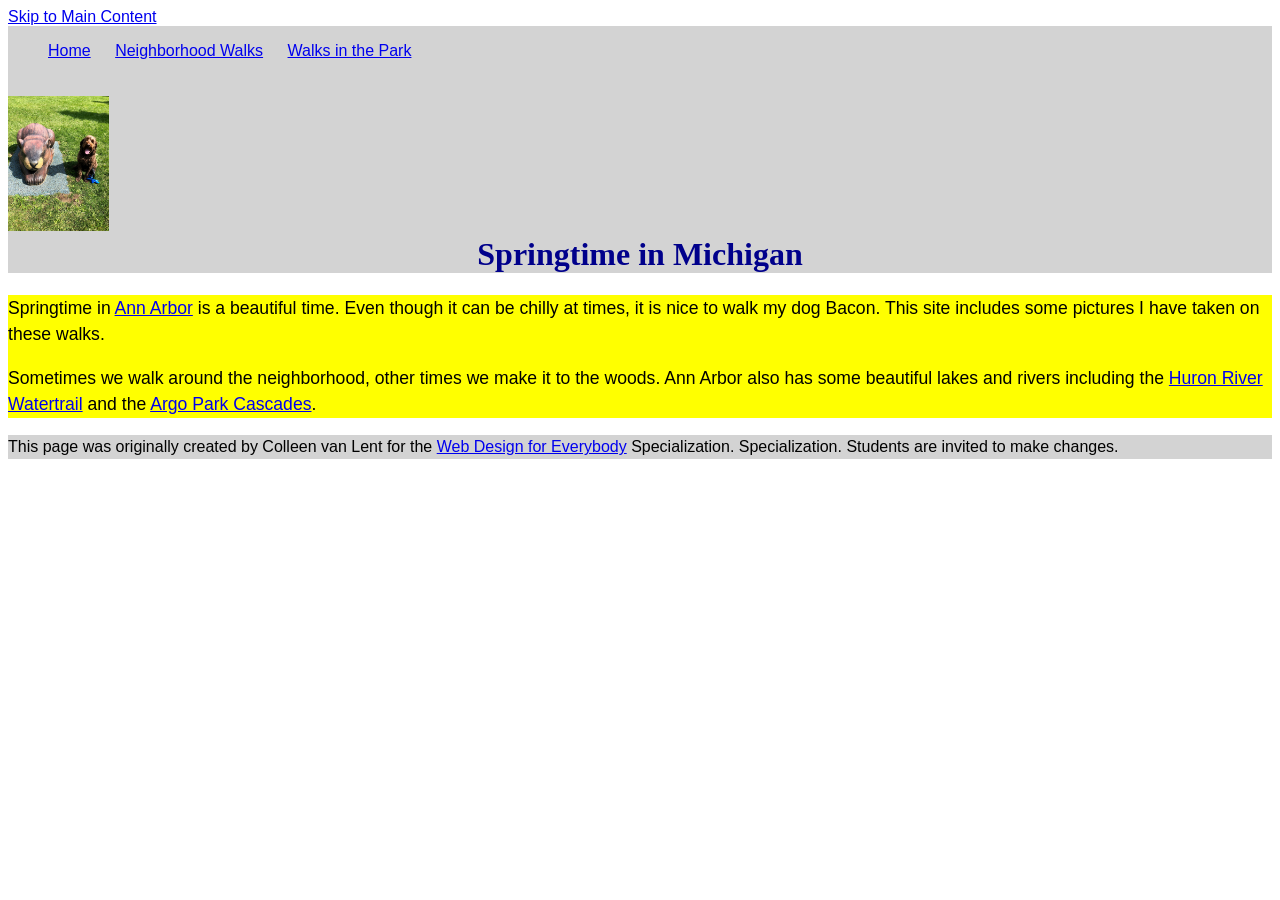
<file: index.html>
<!DOCTYPE html>
<html lang="en">

<head>
  <meta charset="utf-8">
  <meta name="viewport" content="width=device-width">
  <title>Springtime In Michigan</title>
  <!-- You will need to link to the CSS file -->
  <link rel="stylesheet" href="css/style.css">
</head>

<body>
  <a href="#main">Skip to Main Content</a>
  <header>
    <nav>
      <ul>
        <li><a href="index.html">Home</a></li>
        <li><a href="neighborhood.html">Neighborhood Walks</a></li>
        <li><a href="parks.html">Walks in the Park</a></li>
      </ul>
      <img src="images/BaconGallupPark.jpg" width="200" alt="Brown Labradoodle sitting next to a statue.">
    </nav>
    <h1>Springtime in Michigan</h1>
  </header>
  <main id="main">
    <p>Springtime in <a href="https://www.michigan.org/city/ann-arbor">Ann Arbor</a> is a beautiful time. Even though
      it can be chilly at times, it is nice to walk my dog Bacon. This site includes some pictures I have taken on
      these walks. </p>

    <p>Sometimes we walk around the neighborhood, other times we make it to the woods. Ann Arbor also has some
      beautiful lakes and rivers including the <a
        href="https://www.annarbor.org/things-to-do/recreation-outdoors/huron-river/">Huron River Watertrail</a> and
      the <a href="https://www.a2gov.org/departments/Parks-Recreation/parks-places/argo/pages/default.aspx">Argo Park
        Cascades</a>.</p>

  </main>
  <footer>
    <p>This page was originally created by Colleen van Lent for the <a
        href="https://www.coursera.org/specializations/web-design"> Web Design for Everybody</a> Specialization.
      Specialization. Students are invited to make changes.</p>
  </footer>

</body>

</html>
</file>
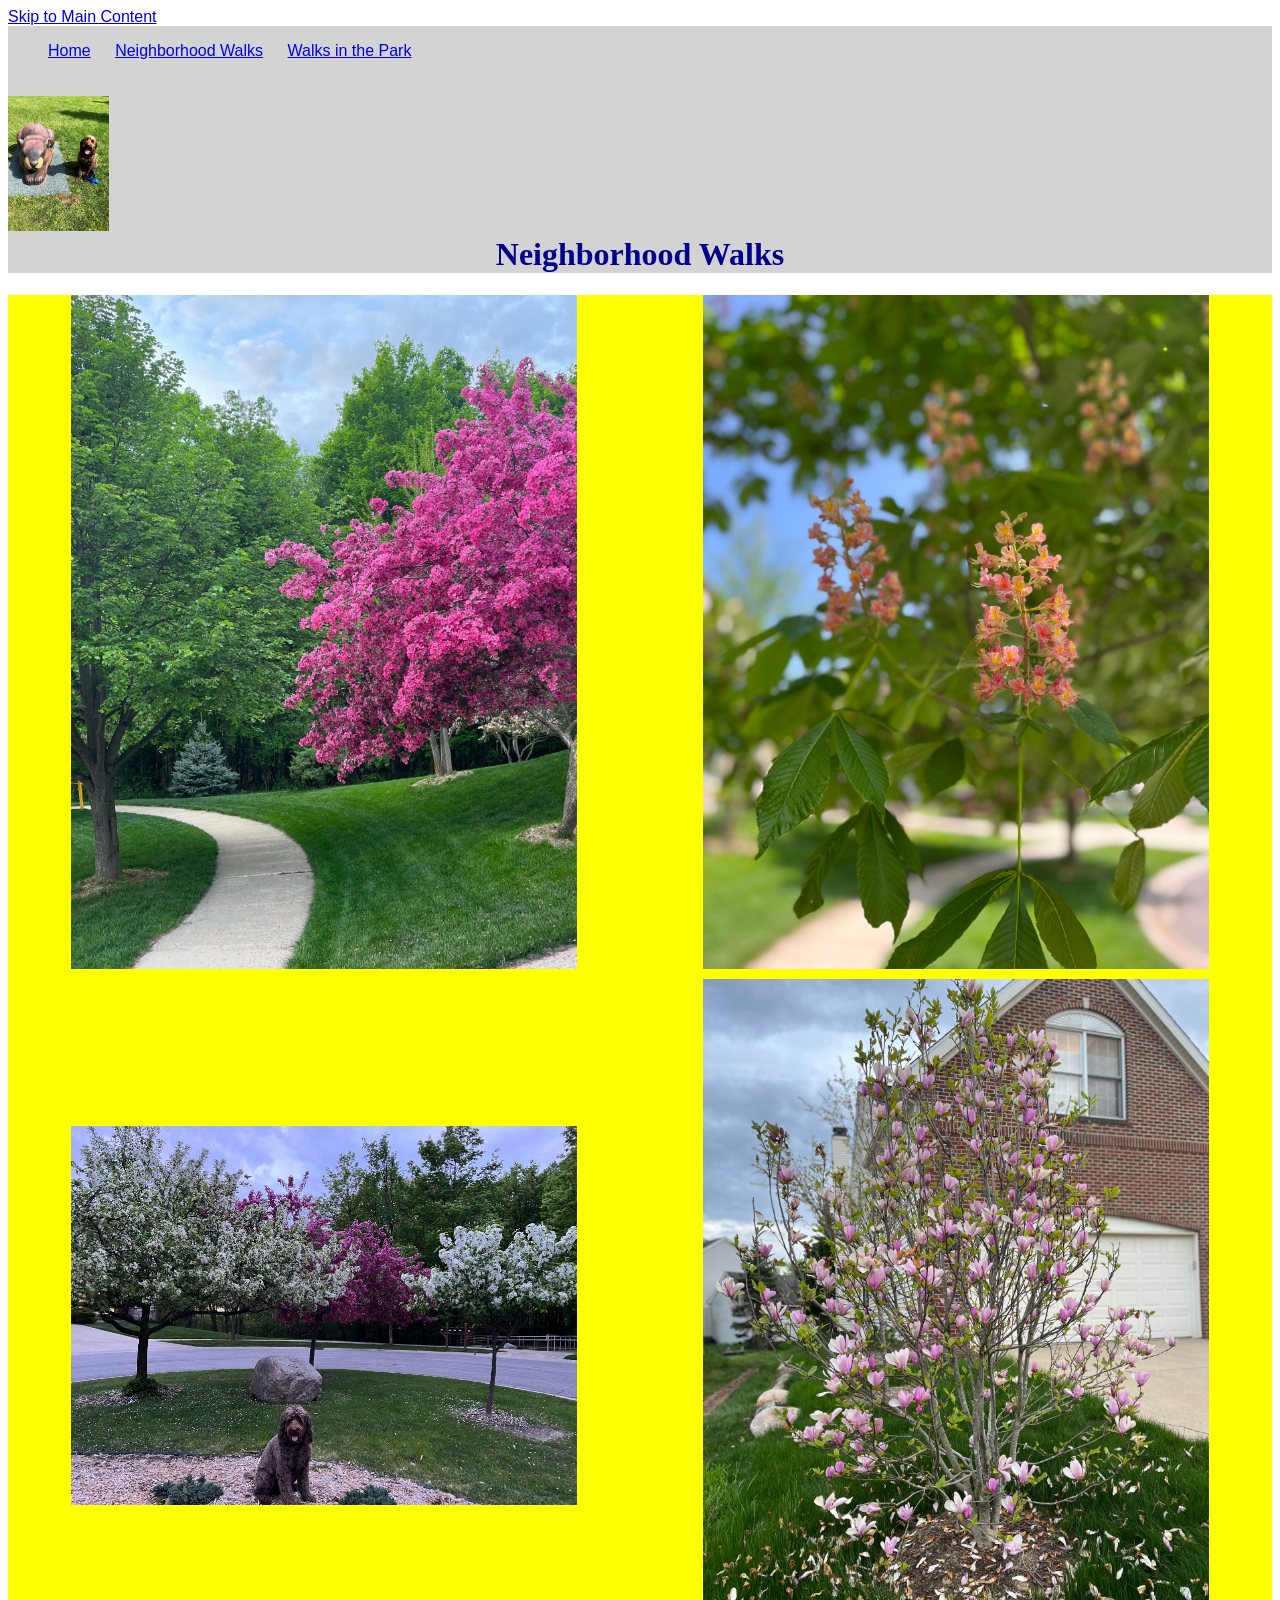
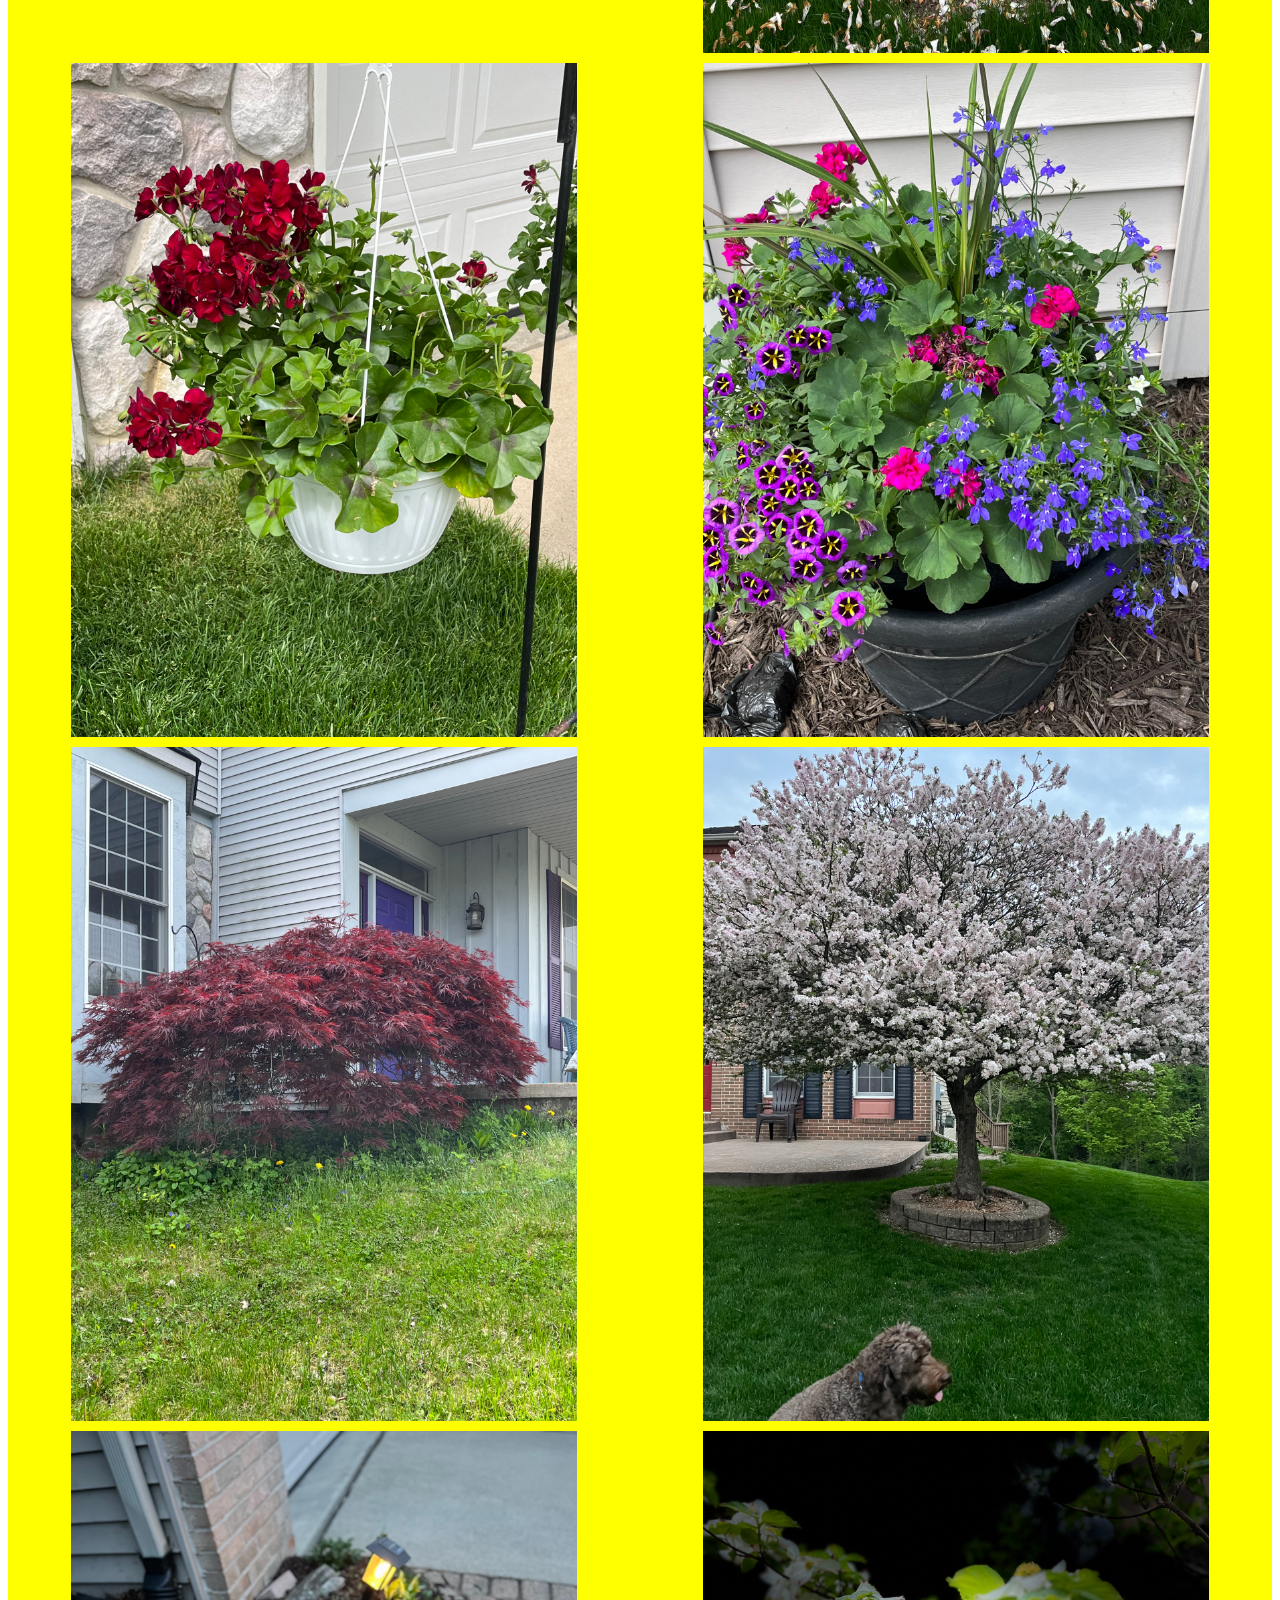
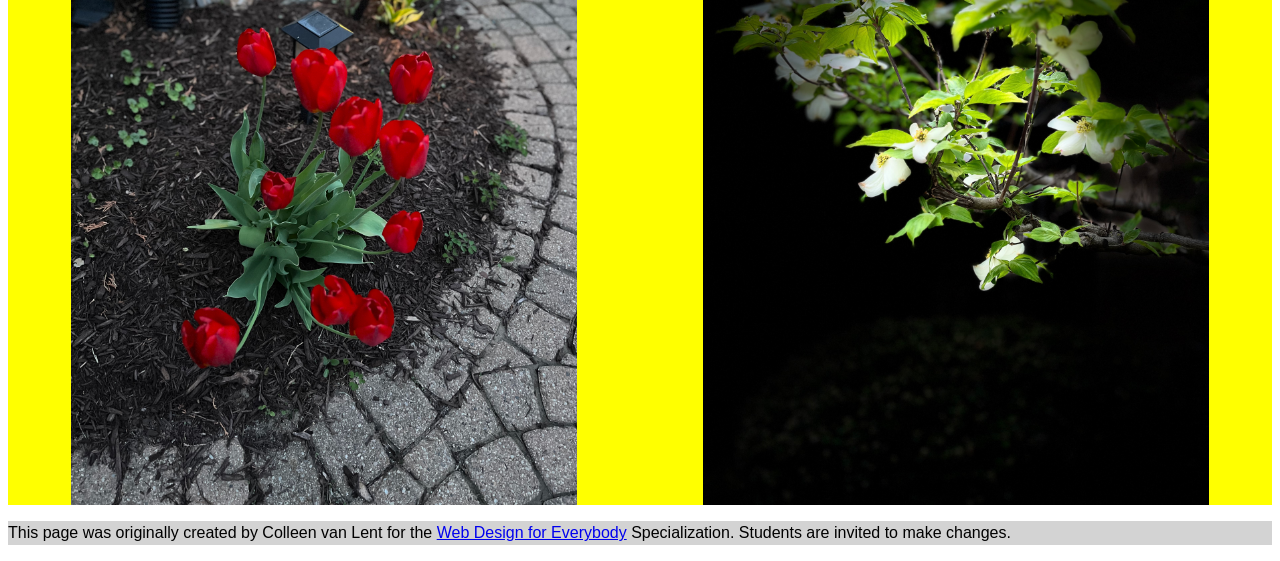
<file: neighborhood.html>
<!DOCTYPE html>
<html lang="en">

<head>
  <meta charset="utf-8">
  <meta name="viewport" content="width=device-width">
  <title>Neighborhood Walk</title>
  <!-- You will need to link to the CSS file -->
   <link rel="stylesheet" href="css/style.css">
</head>

<body>
  <a href="#main">Skip to Main Content</a>
  <header>
    <nav>
      <ul>
        <li><a href="index.html">Home</a></li>
        <li><a href="neighborhood.html">Neighborhood Walks</a></li>
        <li><a href="parks.html">Walks in the Park</a></li>
      </ul>
      <img src="images/BaconGallupPark.jpg" width="200" alt="Brown Labradoodle sitting next to a statue.">
    </nav>
    <h1>Neighborhood Walks</h1>
  </header>
  <main id="main">
    <div class="grid">
      <img src="images/bend_in_the_road.png"
        alt="a purple tree stands in contrast to the green leaved trees along a bend in the road" width="100">
      <img src="images/pink_blossoms.png" alt="small pink blossoms on an otherwise green leaved tree" width="100">
      <img src="images/blooming_trees.png" alt="brown labradoodle sitting in front of white and purple blooming  trees"
        width="100">
      <img src="images/falling_petals.png" alt="a purple tulip tree that is beginning to shed its petals" width="100">
      <img src="images/hanging_plants.png" alt="red and green plants in a decorative hanging basket" width="100">
      <img src="images/potted_plants.png" alt="a decorative planter with a variety of brightly colored plants "
        width="100">
      <img src="images/red_maple.png" alt="a small Japanese maple tree in front of a putple door" width="100">
      <img src="images/tree_with_white_blooms.png"
        alt="brown labradoodle sitting in front of tree blooming with white petals" width="100">
      <img src="images/tulips.png" alt="bright red tulips in front of a garden light" width="100">
      <img src="images/white_buds_on_tree.png" alt="artsy shot of white blooms on a green tree with a dark background"
        width="100">
    </div>
  </main>
  <footer>
    <p>This page was originally created by Colleen van Lent for the <a
        href="https://www.coursera.org/specializations/web-design"> Web Design for Everybody</a> Specialization.
      Students are invited to make changes.</p>
  </footer>

</body>

</html>
</file>
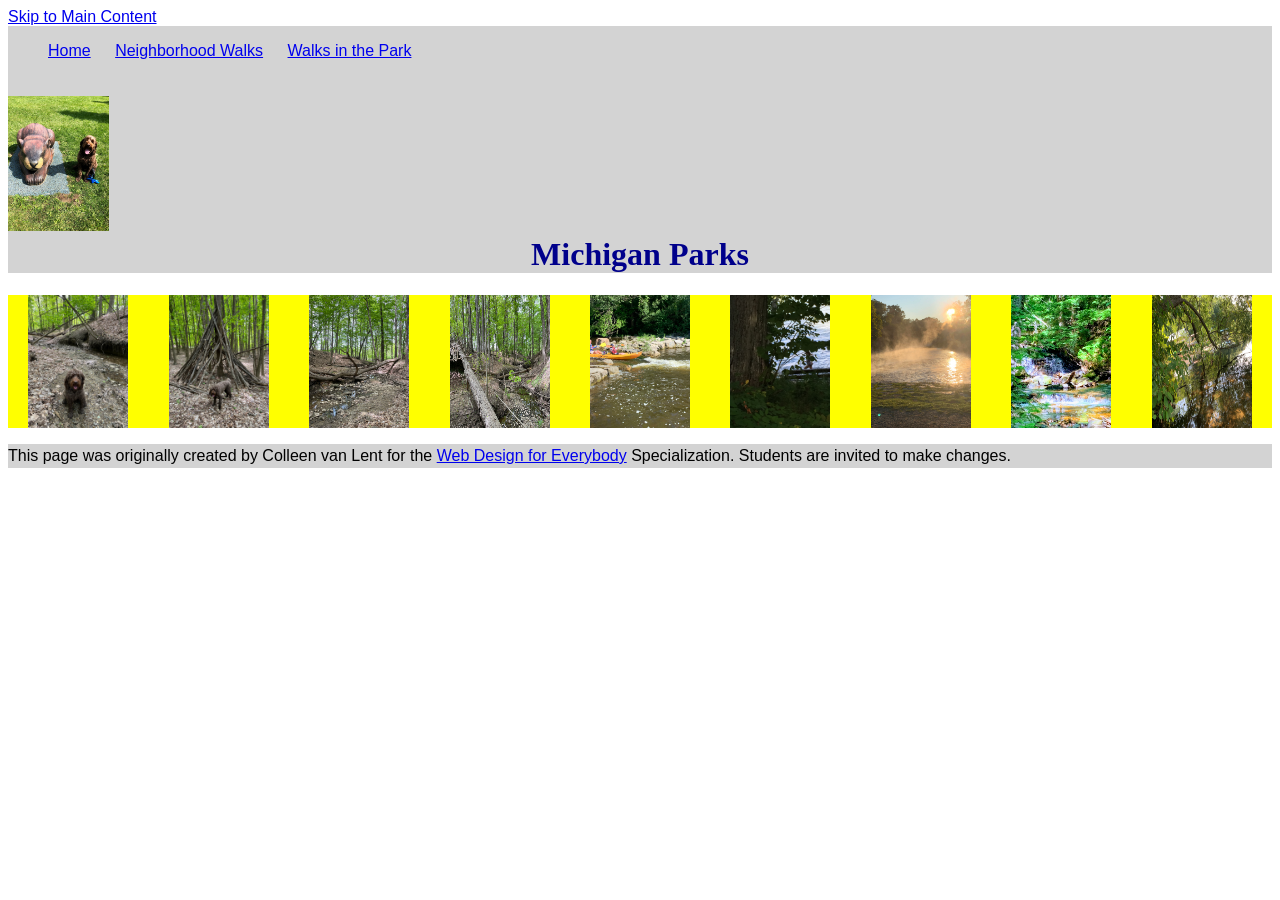
<file: parks.html>
<!DOCTYPE html>
<html lang="en">

<head>
  <meta charset="utf-8">
  <meta name="viewport" content="width=device-width">
  <title>Neighborhood Walk</title>
  <!-- You will need to link to the CSS file -->
   <link rel="stylesheet" href="css/style.css">
</head>

<body>
  <a href="#main">Skip to Main Content</a>
  <header>
    <nav>
      <ul>
        <li><a href="index.html">Home</a></li>
        <li><a href="neighborhood.html">Neighborhood Walks</a></li>
        <li><a href="parks.html">Walks in the Park</a></li>
      </ul>
      <img src="images/BaconGallupPark.jpg" width="200" alt="Brown Labradoodle sitting next to a statue.">
    </nav>
    <h1>Michigan Parks</h1>

  </header>
  <main id="main">
    <div class="flex">
      <img src="images/bacon_in_the_woods.png" alt="brown labradoodle sitting near a stream in a wooded setting"
        width="100">
      <img src="images/bacon_near_the_fort.png"
        alt="brown labradoodle posing in front of a makeshift fort made of branches" width="100">
      <img src="images/downed_tree.png" alt="a downed tree crossign a stream" width="100">
      <img src="images/fort_in_woods.png" alt="a small fort made of branches" width="100">
      <img src="images/huron_river_cascades.JPG" alt=" two people on a kayak approaching some small rapids" width="100">
      <img src="images/lake_view.JPG" alt="a glimpse of a child running along a lake obscured by branches" width="100">
      <img src="images/mist_over_huron_river.JPG" alt="the mist rising over a river in the morning" width="100">
      <img src="images/munising.jpg" alt="small waterfall" width="100">
      <img src="images/reflected_tree.JPG" alt="reflection of a lake and trees" width="100">

    </div>

  </main>
  <footer>
    <p>This page was originally created by Colleen van Lent for the <a
        href="https://www.coursera.org/specializations/web-design"> Web Design for Everybody</a> Specialization.
      Students are invited to make changes.</p>
  </footer>

</body>

</html>
</file>
<file: css/style.css>
body {
    font-family: Arial, sans-serif;
    font-size: 100%;
}

header {
    background-color: lightgray;
}

nav {
    background-color: lightgray;
    display: inline-block;
    width: 80%;
}

nav img {
    width: 10%;
    position: relative;
    top: 20px;
}

main {
    background-color: yellow;
    font-size: 110%;
}

footer {
    background-color: lightgray;
}

/* Homework One li styling is commented out.
li {
    display: inline-block;
    width: 30%;
}
*/

nav ul {
    list-style-type: none;
}

nav li {
    display: inline-block;
    margin-right: 20px;
}

h1 {
    text-align: center;
    font-family: Georgia, serif;
    color: darkblue;
}

p {
    line-height: 1.5;
}

.grid {
    display: grid;
    grid-template-columns: 40% 40%;
    justify-content: space-around;
    align-items: center;
    row-gap: 10px;
}

.grid img {
    width: 100%;
}

.flex {
    display: flex;
    flex-wrap: wrap;
    justify-content: space-around;
}
</file>
